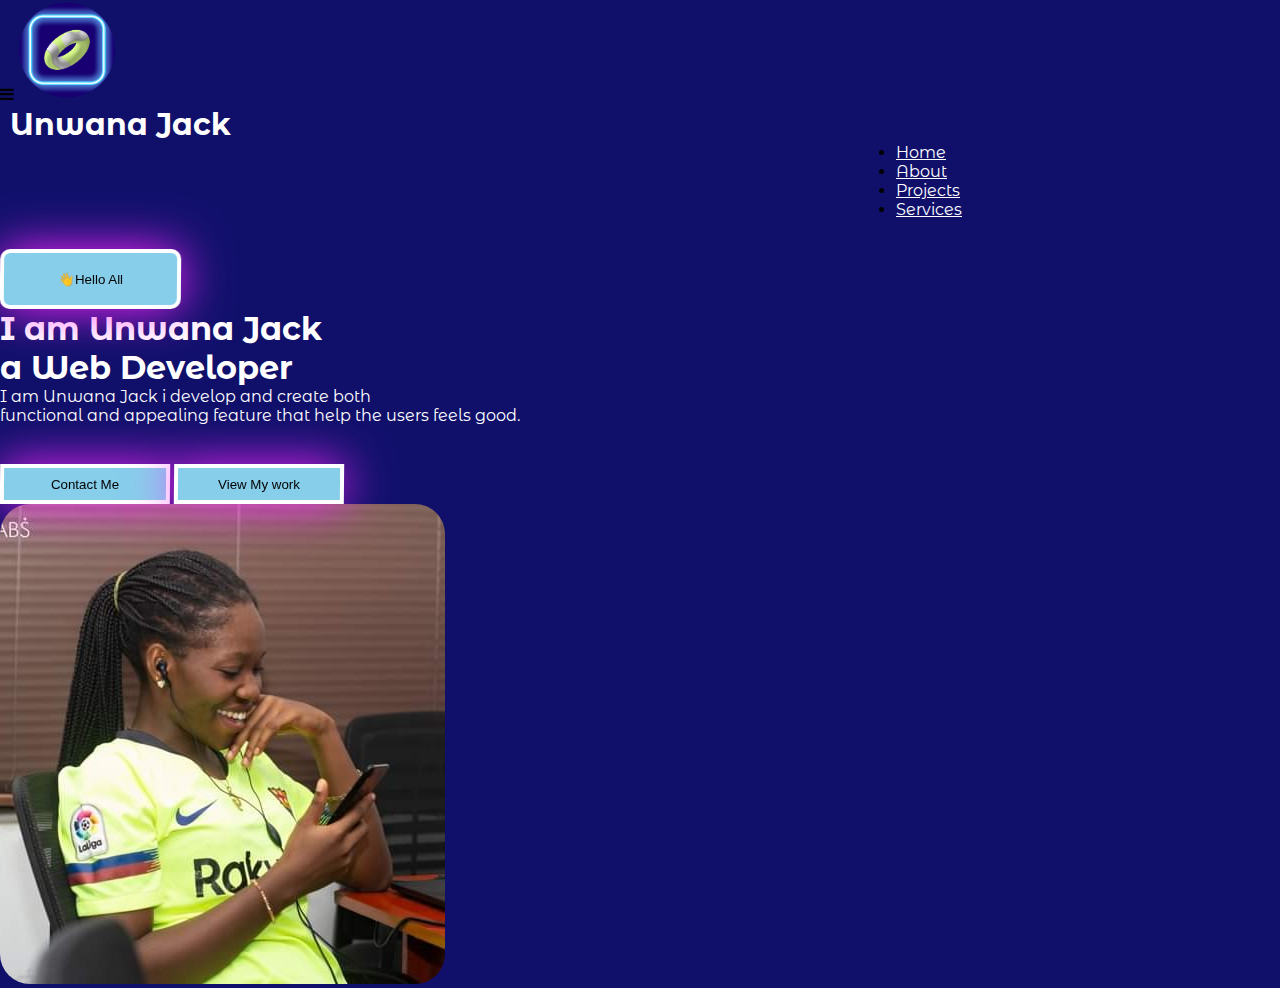
<file: index.html>
<!doctype html>
<html lang="en">

<head>
  <link rel="stylesheet" href="https://cdnjs.cloudflare.com/ajax/libs/font-awesome/4.7.0/css/font-awesome.min.css">
  <!-- Required meta tags -->
  <meta charset="utf-8">
  <meta name="viewport" content="width=device-width, initial-scale=1">
  <link rel="stylesheet" href="style.css">

  <!-- Bootstrap CSS -->
  <link href="https://cdn.jsdelivr.net/npm/bootstrap@5.1.3/dist/css/bootstrap.min.css" rel="stylesheet"
    integrity="sha384-1BmE4kWBq78iYhFldvKuhfTAU6auU8tT94WrHftjDbrCEXSU1oBoqyl2QvZ6jIW3" crossorigin="anonymous">

  <title>my design</title>
</head>

<body style="background-color: rgb(16, 16, 107);">
  <nav class="navbar navbar-expand-lg">
    <div class="container-fluid">
      <a class="navbar-brand" href="#"></a>
      <i class="fa fa-bars navbar-toggler" aria-hidden="true" data-bs-toggle="collapse" data-bs-target="#navbarNav"
      aria-controls="navbarNav" aria-expanded="false" aria-label="Toggle navigation"></i>
        <span class="navbar-toggler-icon"></span>
      </button>
      <img class="img" src="color.png" alt="">
      <h2 class="user">Unwana Jack</h2>
      <div class="collapse navbar-collapse" id="navbarNav">
        <ul class="navbar-nav">
          <li class="nav-item">
            <a class="nav-link active" aria-current="page" href="#">Home</a>
          </li>
          <li class="nav-item">
            <a class="nav-link" href="#">About</a>
          </li>
          <li class="nav-item">
            <a class="nav-link" href="#">Projects</a>
          </li>
          <li class="nav-item">
            <a class="nav-link" href="#">Services</a>
          </li>
        </ul>
      </div>
    </div>
  </nav>



  <div class="container">
    <div class="row">
      <div class="details col-md-12 d-flex justify-content-between" >
            <div class="content" style="color: white">
            <button class="hello">👋Hello All</button>
              <h1>I am Unwana Jack<br>a Web Developer</h1>
              <p>I am Unwana Jack i develop and create both<br>functional and appealing feature that help the users
                feels good.</p>
              <button class="views">Contact Me</button>
              <button class="views">View My work</button>
            </div>
            <img class="future" src="futurist.jpg" alt="">

          </div>
     
          </div>
</div>

      <!-- Optional JavaScript; choose one of the two! -->

      <!-- Option 1: Bootstrap Bundle with Popper -->
      <script src="https://cdn.jsdelivr.net/npm/bootstrap@5.1.3/dist/js/bootstrap.bundle.min.js"
        integrity="sha384-ka7Sk0Gln4gmtz2MlQnikT1wXgYsOg+OMhuP+IlRH9sENBO0LRn5q+8nbTov4+1p"
        crossorigin="anonymous"></script>

      <!-- Option 2: Separate Popper and Bootstrap JS -->
      <!--
    <script src="https://cdn.jsdelivr.net/npm/@popperjs/core@2.10.2/dist/umd/popper.min.js" integrity="sha384-7+zCNj/IqJ95wo16oMtfsKbZ9ccEh31eOz1HGyDuCQ6wgnyJNSYdrPa03rtR1zdB" crossorigin="anonymous"></script>
    <script src="https://cdn.jsdelivr.net/npm/bootstrap@5.1.3/dist/js/bootstrap.min.js" integrity="sha384-QJHtvGhmr9XOIpI6YVutG+2QOK9T+ZnN4kzFN1RtK3zEFEIsxhlmWl5/YESvpZ13" crossorigin="anonymous"></script>
    -->
</body>

</html>
</file>
<file: style.css>
@import url('https://fonts.googleapis.com/css2?family=Montserrat+Alternates&display=swap');
*{
    padding: 0;
    margin: 0;
}
body{
    font-family: 'Montserrat Alternates', sans-serif;
}

.navbar-nav{
margin-left: 70%;
}

.user{
    color: white;
    margin-top: 2px;
    margin-left: 10px;
    font-size: 30px;
}
.img{
    width: 100.19px;
height: 100.29px;
}
.navbar-nav a{
    color: white;
display: flex;
}
.hello{
    /* position: absolute; */
    margin-top: 30px;
    /* margin-left: 30px; */
width: 181px;
height: 60px;
/* left: 87.53px;
top: 200px; */
background-color: skyblue;
    border: 4px solid #FFFFFF;
filter: drop-shadow(0px 0px 23.7037px #FB25FF);
border-radius: 10px;
transform: matrix(1, 0, -0.01, 1, 0, 0);
}
.userdetail{
    margin-top: 5%;
    color: white;
    font-family: 'Montserrat Alternates';
    /* margin-left: 30px; */
    display: flex;
    justify-content: space-between;
    /* border: solid red; */
    /* padding: 0px 40px; */

}
.views{
    width: 170px;
height: 40px;
border: 4px solid #FFFFFF;
filter: drop-shadow(0px 0px 23.7037px #FB25FF);
transform: matrix(1, 0, -0.01, 1, 0, 0);
background-color: skyblue;
margin-top: 3%
}
.userdetails2{

    /* width: 100%; */
    /* background: url('Group 147.png'); */
    background-repeat: no-repeat;
    background-size:cover;
    background-position: contain;
/* border: 1px solid #1149A0; */
}
.future{
    border-radius: 30px;

}


@media only screen and (max-width:750px) {
nav{
    /* border:solid red; */
    display: flex;
    flex-direction: row-reverse;
}
.collapse{
    color: white;
    /* background-color: white; */
}
.navbar-nav{
    /* border: solid black; */
    margin-left: -3%;
    font-size: 20px;
}
    .details{
display: flex;
flex-direction: column-reverse;
    }
.fa {
font-size: 100px;
color: white;
}    
}
</file>
